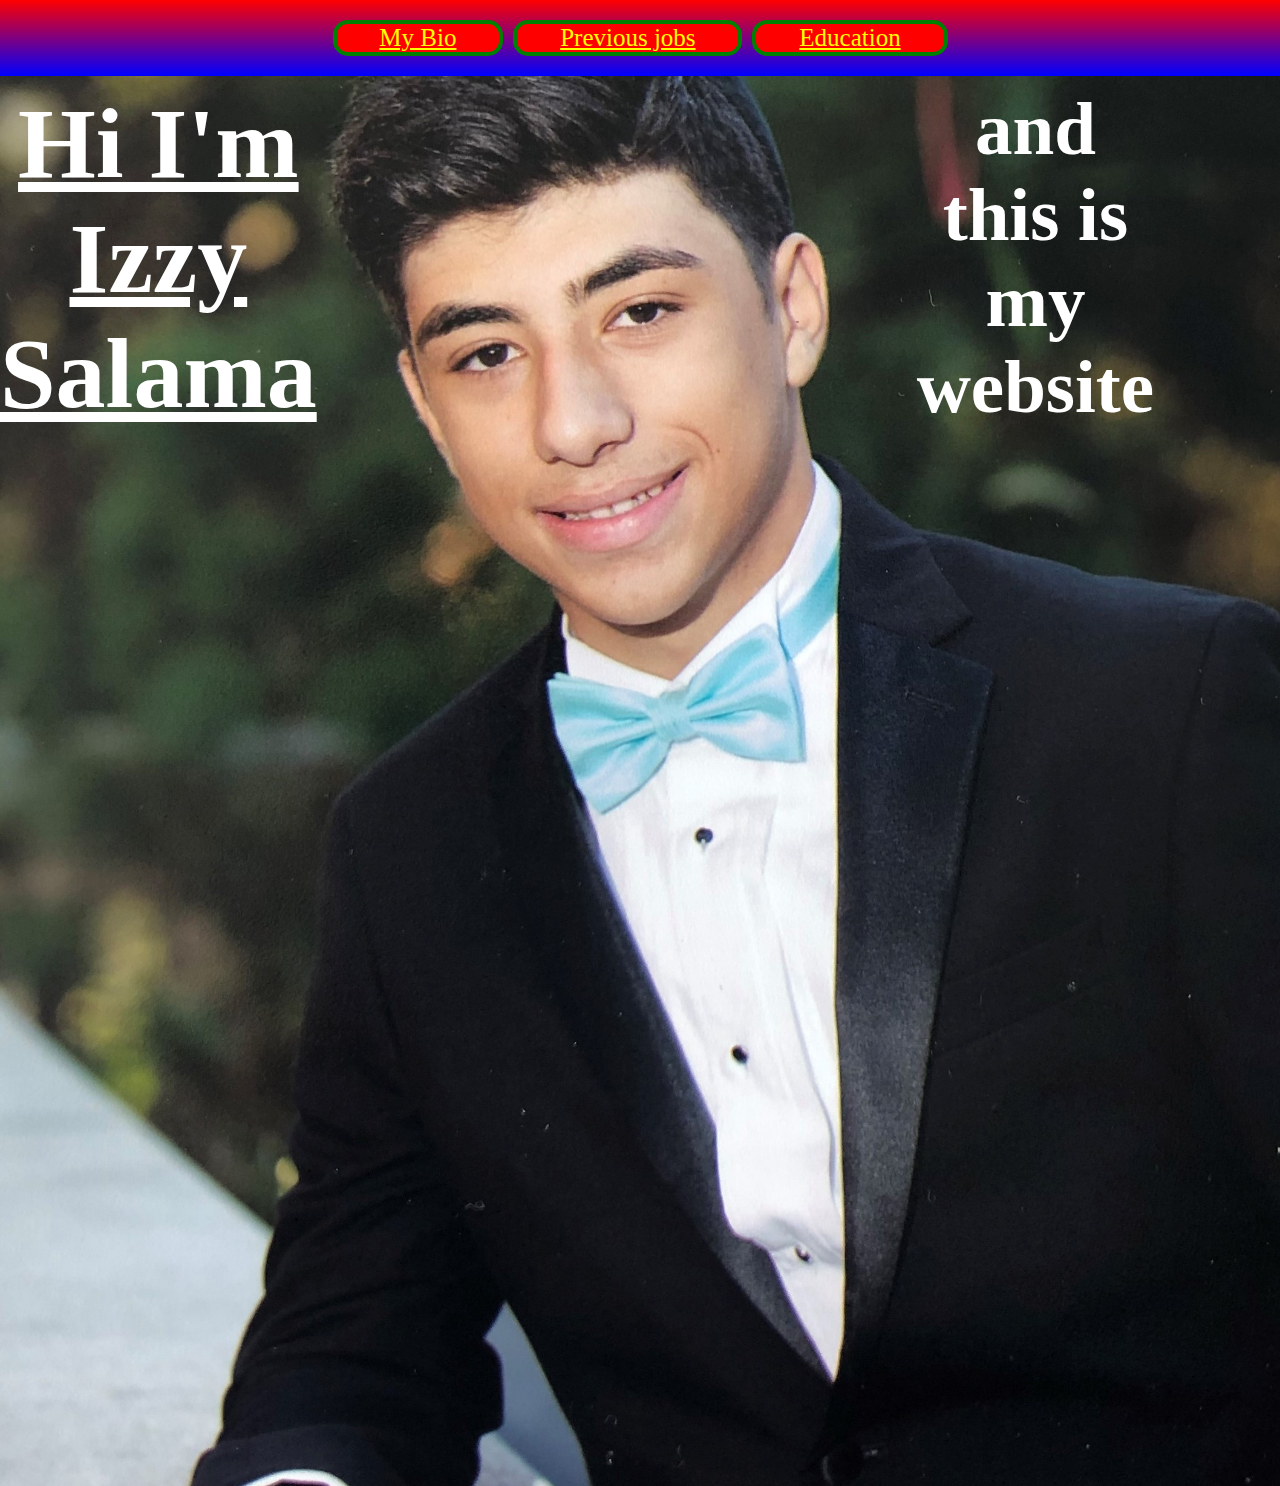
<file: index.html>
<!DOCTYPE html>
<html lang="en">
<head>
    <meta charset="UTF-8">
    <meta name="viewport" content="width=device-width, initial-scale=1.0">
    <meta http-equiv="X-UA-Compatible" content="ie=edge">
   <link rel="stylesheet" href="style.css">
    <title>Izzy's Personal Website</title>
    
</head>
<body>
    <!-- <header>-->
    <header>
        <nav>    
            <a href = "bio.html" class="links">My Bio</a>
            <a href = "jobs.html" class="links">Previous jobs</a>
            <a href = "education.html" class="links">Education</a>
        </nav>
    </header>
     <!-- content -->
     <div class="title1">
<div class="heading"> 
    <h1 id  = "name1"> Hi I'm Izzy Salama </h1>
    <!-- <img src="cb5zf-stsia(1).jpg"> -->
       <h1 id="name2"> and this is my website </h1>
    
</div>
</div>
<!-- <h2 id="Past">Izzy's Bio</h2>
<p class="History" id="bio">
    Hi, I'm Izzy. I'm all about having fun, helping others and living life to the fullest. While I am hardworking and dedicated, I love to have a great time. 
    I love ziplining, swimming, white water rafting and pretty much every kind of outdoor activity. I also LOVE being around others. I'm always laughing and am easy to get along with.
    As a first generation African American young man, I feel I have a responsibility to make the most of being born in the greatest country in the world.
    Being the child of immigrants, I aprreciate how lucky I am to live in a country where I am free to follow my dreams and am fortunate enough to have so many resources.
    I plan to do just that! I will always work hard and do my best. I will become a master coder, a fantastic husband and a loving father. For now, I am a great friend, hardworking student and dedicated brother.
    I love being around others. I am helpful, kind and non-judgemental. I'm happy to help. If ever need someone to listen, I'm here. Thanks for taking 
    the time to visit my wbesite. 
    
    
    
</p>
<div class="side">
    <div id = "myprojects">
       <h2 class="titles">My projects</h2>
       <p class="text" id="projects_and_Achievements">
          I have recetly worked in multiple projects involing either JavaScript, HTML, and CSS. you can access these projects through my github. 
          <a href="https://github.com/izzyASC5?tab=repositories">github</a>
       </p>
    </div>
<div id = "Education">
            <h2  class="titles">Education</h2>
           <p class="text" id="hobbies">I am currently in the eleventh grade. I am on my school's honor roll as well as 
               part of the National Junior Honor Society. 
           </p>
           </div>
</div>
       <h2  class="titles">Previous work experiances </h2>
       <p class="text" id="Previous_jobs"> I have recenty done an internship with AllStar code. There is where I had learned much 
           of my coding skills. I also like to volenteer my time helping meantally disabled people at Child, Adolecent, and Adult Family psychiatry.
           There I would. Organize patient appointments. Maintain patient records. Work closely with office staff to develop policies and procedures. 
           Create computer programs to capture and organize patient visits.  
           Interface with patients and collect demographic information.
        </p>
        <h2 class="titles">My Story</h2>
        <p class="text" id ="Mystory"> 
            Life threw me a few curveballs along the way to becoming a confident, compassionate young man who loves his family, children, science, academic and helping those in need. 
            I had a relatively carefree childhood; making friends came easy to me, and I enjoyed my schoolwork and home life. 
            However, during my early teen years, I entered into a period of shy, awkward self-doubt. 
            I felt alienated, out of place, and uncertain of just about everything in my world. 
            I didn’t seem to fit in anywhere. 
            Although my mother is African, because my complexion is a little lighter, I was told that I wasn’t “Black” enough. 
            Conversely, my caucasion colleagues felt I was too “black”. This led to the inevitable teasing from classmates and, occasionally, bullying. 
            My grades slipped, I became withdrawn and I avoided socializing. Eventually, I lost interest in going to school. 
            During this stage of my life, my grandfather became seriously ill and my mother, already busy working a full-time job on top of raising my three younger siblings and I, had to somehow find time to care for her father. 
            Unimaginably, this trying time became almost unbearable when my mother was involved in a car accident resulting in serious injuries that resulted in her becoming physically disabled.
            As a result, I became even more withdrawn and distant from my family and friends, and my grades slipped further. 
            Nonetheless, this challenging time became a defining moment: I learned about survival and the skills necessary to ensure it.
            My empathic nature took root, bloomed, and grew, and being a faithful son in a time of need, I developed leadership.
        </p> 


    <footer>
        <h2 class="titles"> Contact me </h2>
        <div>
            <p class="footer"> 
                 <a href=""></a>

            </p>
        </div>
        
</footer> -->
        </body>
</html>
</file>
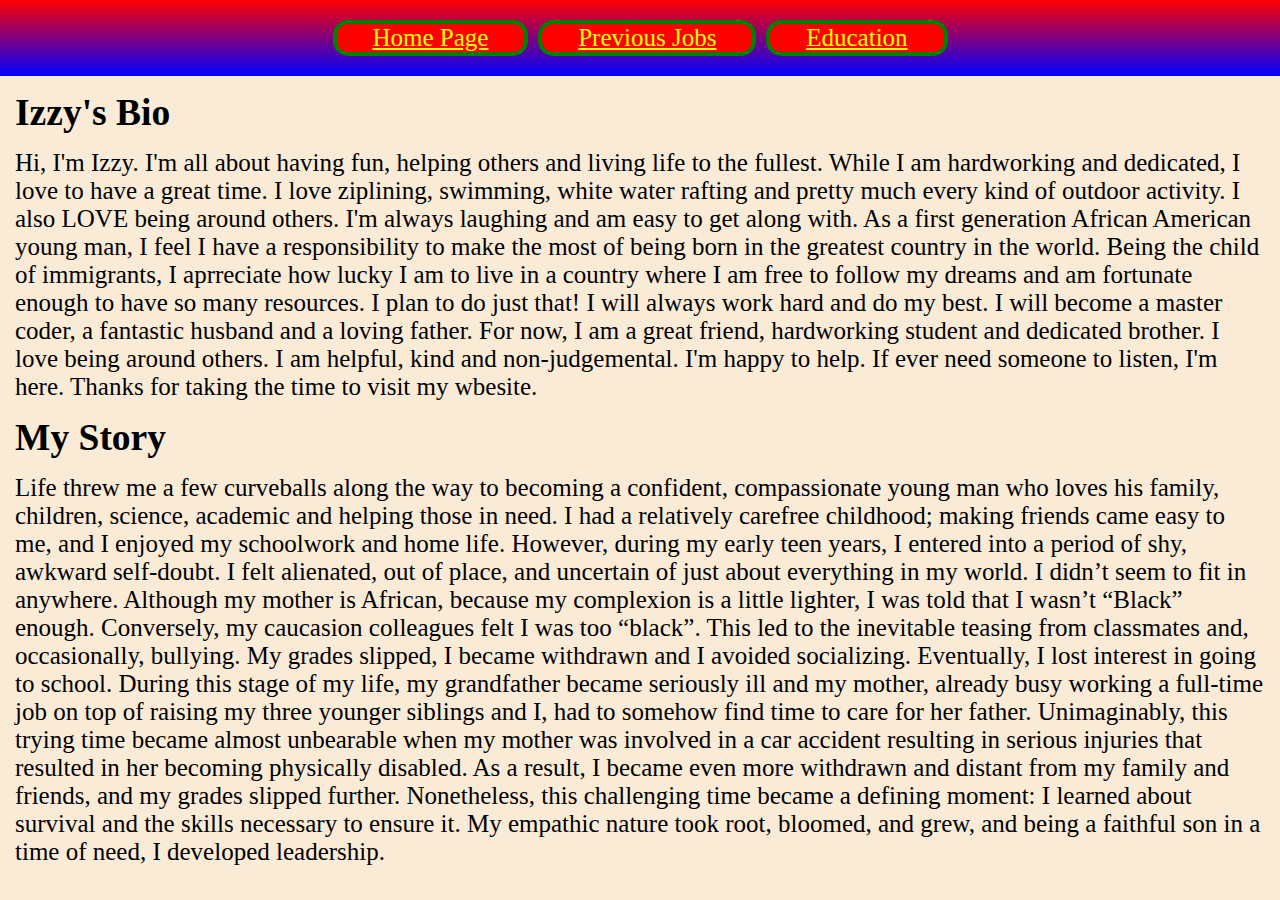
<file: bio.html>
<!DOCTYPE html>
<head>
    <link rel="stylesheet" href="bio.css">
    <title>Izzy's Bio</title>
</head>
<header>
    <nav>    
        <a href = "index.html" class="links">Home Page</a>
        <a href = "jobs.html" class="links">Previous Jobs</a>
        <a href = "education.html" class="links">Education</a>
    </nav>
</header>
<body>

 <h2 id="Past">Izzy's Bio</h2>
<p class="History" id="bio">
    Hi, I'm Izzy. I'm all about having fun, helping others and living life to the fullest. While I am hardworking and dedicated, I love to have a great time. 
    I love ziplining, swimming, white water rafting and pretty much every kind of outdoor activity. I also LOVE being around others. I'm always laughing and am easy to get along with.
    As a first generation African American young man, I feel I have a responsibility to make the most of being born in the greatest country in the world.
    Being the child of immigrants, I aprreciate how lucky I am to live in a country where I am free to follow my dreams and am fortunate enough to have so many resources.
    I plan to do just that! I will always work hard and do my best. I will become a master coder, a fantastic husband and a loving father. For now, I am a great friend, hardworking student and dedicated brother.
    I love being around others. I am helpful, kind and non-judgemental. I'm happy to help. If ever need someone to listen, I'm here. Thanks for taking 
    the time to visit my wbesite. 
    
</p>

<h2 class="titles">My Story</h2>
        <p class="text" id ="Mystory"> 
            Life threw me a few curveballs along the way to becoming a confident, compassionate young man who loves his family, children, science, academic and helping those in need. 
            I had a relatively carefree childhood; making friends came easy to me, and I enjoyed my schoolwork and home life. 
            However, during my early teen years, I entered into a period of shy, awkward self-doubt. 
            I felt alienated, out of place, and uncertain of just about everything in my world. 
            I didn’t seem to fit in anywhere. 
            Although my mother is African, because my complexion is a little lighter, I was told that I wasn’t “Black” enough. 
            Conversely, my caucasion colleagues felt I was too “black”. This led to the inevitable teasing from classmates and, occasionally, bullying. 
            My grades slipped, I became withdrawn and I avoided socializing. Eventually, I lost interest in going to school. 
            During this stage of my life, my grandfather became seriously ill and my mother, already busy working a full-time job on top of raising my three younger siblings and I, had to somehow find time to care for her father. 
            Unimaginably, this trying time became almost unbearable when my mother was involved in a car accident resulting in serious injuries that resulted in her becoming physically disabled.
            As a result, I became even more withdrawn and distant from my family and friends, and my grades slipped further. 
            Nonetheless, this challenging time became a defining moment: I learned about survival and the skills necessary to ensure it.
            My empathic nature took root, bloomed, and grew, and being a faithful son in a time of need, I developed leadership.
        </p> 

</body>
</file>
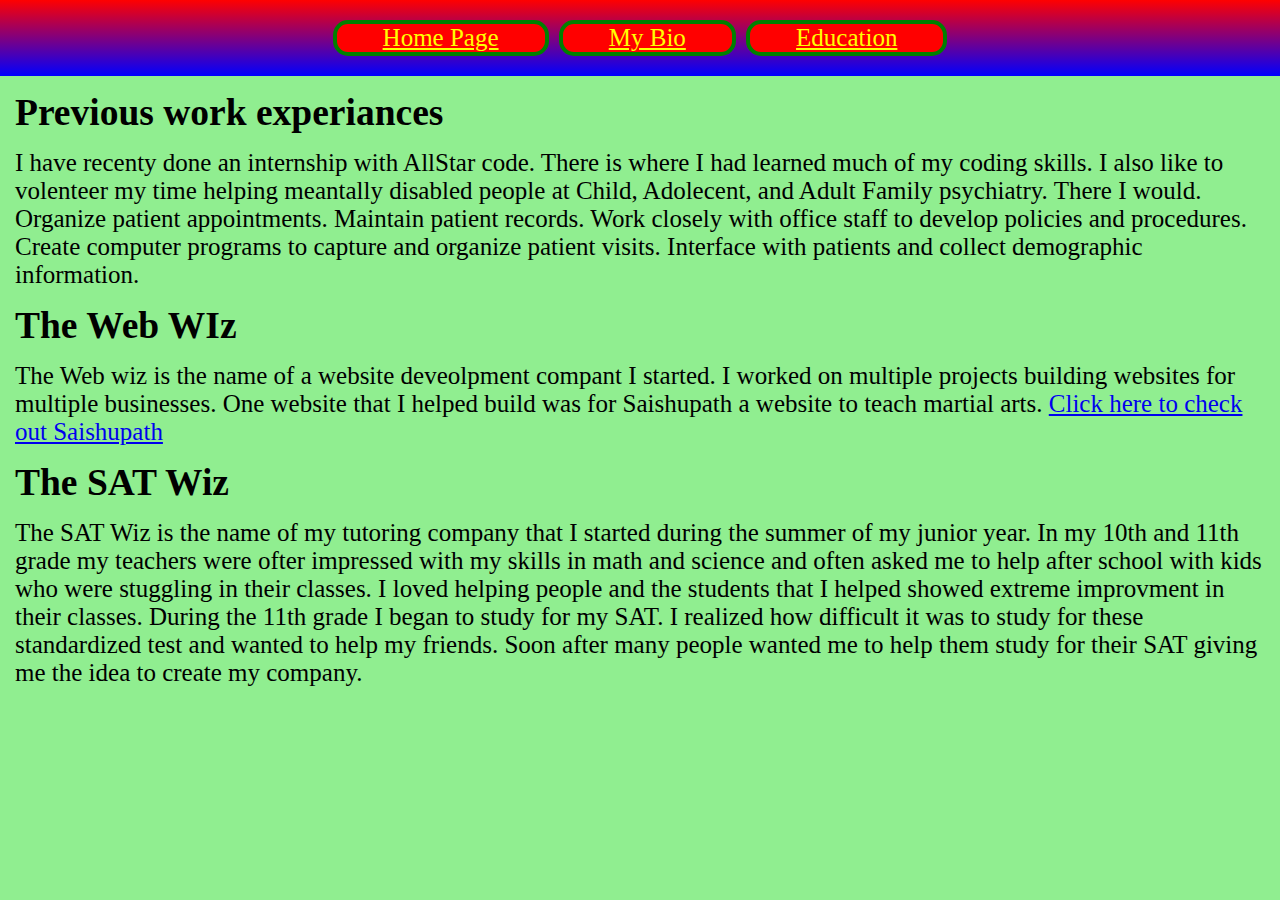
<file: education.html>
<!DOCTYPE html>
<head>
    <link rel="stylesheet" href="jobs.css">
    <title>Izzy's Past Jobs</title>
</head>

<header>
    <nav>    
        <a href = "index.html" class="links">Home Page</a>
        <a href = "bio.html" class="links">My Bio</a>
        <a href = "education.html" class="links">Education</a>
    </nav>
</header>


<body>

<h2  class="titles">Previous work experiances </h2>
<p class="text" id="Previous_jobs"> I have recenty done an internship with AllStar code. There is where I had learned much 
    of my coding skills. I also like to volenteer my time helping meantally disabled people at Child, Adolecent, and Adult Family psychiatry.
    There I would. Organize patient appointments. Maintain patient records. Work closely with office staff to develop policies and procedures. 
    Create computer programs to capture and organize patient visits.  
    Interface with patients and collect demographic information.
 </p>
 <div id = "myprojects">
        <h2 class="titles">The Web WIz</h2>
        <p class="text" id="projects_and_Achievements">
           The Web wiz is the name of a website deveolpment compant I started. 
           I worked on multiple projects building websites for multiple businesses.
           One website that I helped build was for Saishupath a website to teach martial arts.     
           <a href="http://www.saishupath.com">Click here to check out Saishupath</a>
        </p>
     </div>
<h2> The SAT Wiz</h2>
<p>
The SAT Wiz is the name of my tutoring company that I started during the summer of my 
junior year. In my 10th and 11th grade my teachers were ofter impressed with my skills in math and 
science and often asked me to help after school with kids who were stuggling in their classes. 
I loved helping people and the students that I helped showed extreme improvment in their classes. 
During the 11th grade I began to study for my SAT. I realized how difficult it was to study for these 
standardized test and wanted to help my friends. Soon after many people wanted me to help them study for their SAT
giving me the idea to create my company.  
</p>


 </body>
</file>
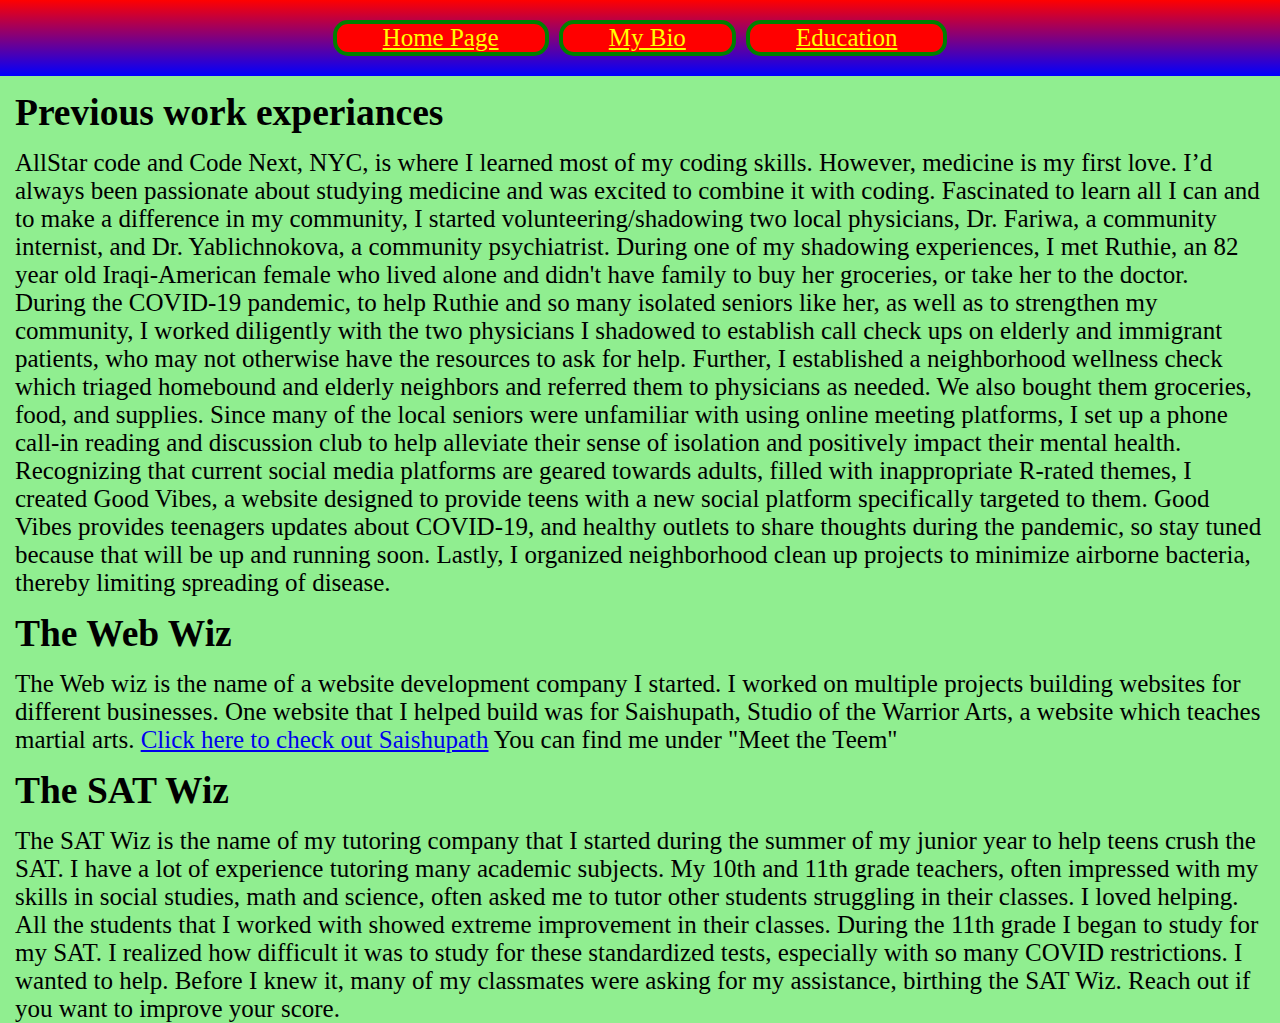
<file: jobs.html>
<!DOCTYPE html>
<head>
    <link rel="stylesheet" href="jobs.css">
    <title>Izzy's Past Jobs</title>
</head>

<header>
    <nav>    
        <a href = "index.html" class="links">Home Page</a>
        <a href = "bio.html" class="links">My Bio</a>
        <a href = "education.html" class="links">Education</a>
    </nav>
</header>


<body>

<h2  class="titles">Previous work experiances </h2>
<p class="text" id="Previous_jobs"> AllStar code and Code Next, NYC, is where I learned most 
   of my coding skills. However, medicine is my first love. I’d always been passionate about studying medicine and was excited to combine it with coding. Fascinated to learn all I can and to make a difference in my community, 
    I started volunteering/shadowing two local physicians, Dr. Fariwa, a community internist, and Dr. Yablichnokova, a community psychiatrist. 
    During one of my shadowing experiences, I met Ruthie, an 82 year old Iraqi-American female who lived alone and didn't have family to buy her groceries, 
    or take her to the doctor. During the COVID-19 pandemic, to help Ruthie and so many isolated seniors like her, as well as to strengthen my community, 
    I worked diligently with the two physicians I shadowed to establish call check ups on elderly and immigrant patients, who may not otherwise have the resources 
    to ask for help. Further, I established a neighborhood wellness check which triaged homebound and elderly neighbors and referred them to physicians as needed. 
    We also bought them groceries, food, and supplies. Since many of the local seniors were unfamiliar with using online meeting platforms, I set up a phone call-in 
    reading and discussion club to help alleviate their sense of isolation and positively impact their mental health. Recognizing that current social media platforms 
    are geared towards adults, filled with inappropriate R-rated themes, I created Good Vibes, a website designed to provide teens with a new social platform specifically 
    targeted to them. Good Vibes provides teenagers updates about COVID-19, and healthy outlets to share thoughts during the pandemic, so stay tuned because that will be up and running soon.
    Lastly, I organized neighborhood clean up projects to minimize airborne bacteria, thereby limiting spreading of disease. 
 </p>
 <div id = "myprojects">
        <h2 class="titles">The Web Wiz</h2>
        <p class="text" id="projects_and_Achievements">
           The Web wiz is the name of a website development company I started.
          I worked on multiple projects building websites for different businesses.
          One website that I helped build was for Saishupath, Studio of the Warrior Arts, a website which teaches martial arts.        
           <a href="http://www.saishupath.com">Click here to check out Saishupath</a> You can find me under "Meet the Teem"
        </p>
     </div>
<h2> The SAT Wiz</h2>
<p>
The SAT Wiz is the name of my tutoring company that I started during the summer of my
junior year to help teens crush the SAT. I have a lot of experience tutoring many academic subjects. My 10th and 11th grade teachers, 
    often impressed with my skills in social studies, math and
science, often asked me to tutor other students struggling in their classes.
I loved helping. All the students that I worked with showed extreme improvement in their classes.
During the 11th grade I began to study for my SAT. I realized how difficult it was to study for these
standardized tests, especially with so many COVID restrictions. I wanted to help. Before I knew it, many of my classmates were asking for my assistance, 
birthing the SAT Wiz. Reach out if you want to improve your score.

</p>


 </body>
</file>
<file: style.css>
*{
    margin: 0;
    padding: 0px;
}
body, html {
    width: 100%;
    height: 100%;
    /* display: flex;
    justify-content: flex-end; */
    background-image: url(cb5zf-stsia\ \(2\).jpg);
    background-repeat: no-repeat;
    height: 25vh;
    background-size: cover; 
    position: relative ;
    color: white;
    font-size: 25px;
    
    /* justify-content: flex-start;
    align-items: flex-start;  */
    /* margin-top: 10px; 
    margin-bottom: 500px; */
}
.logo{
    width: 25px;
    border: 1px solid black;
    border-radius: 15px;
    background-color: pink;

}

nav{
    display: flex;
  width: 50%;
  justify-content : space-between;
  
}
header{
    display: flex;
    justify-content: space-around;
    padding: 15px 15px; 
    background-image: linear-gradient(red, blue)
   
}

h1{
    display: flex;
    justify-content: center;
text-align: center;
    font-size: 100px;
}

.links{
    display:flex;
    flex-direction: column;
    justify-content: center;
    flex: 1 0 auto;
    background-color: red;
    border: 4px solid green;
    color: yellow;
    border-radius: 15px;
    margin: 5px; 
    text-align: center;
}
.title1{
    display: flex;
    justify-content: flex-end;
    width: 400px ;
    color: white;
    font-size: 50px;  
    width: 400px ;
    justify-content: flex-end;
    flex-direction: column;

}
#name1{
    text-decoration: underline;
}
#name2{
  padding-left: 600px;
  font-size: 75px;
}
.heading{
    display: flex;
    height: 100vh;
    color: white;
    font-size: 100px;
    margin-top: 10px; 
    margin-bottom: 500px;
}
h2{
    margin-top:50px;
    text-decoration: underline;
    color: orange;
    font-size: 30px;
}
#bio{
color: blue ;
border:2px solid red;
border-radius: 15px;
font-size: 30px;
margin-bottom: 100px; 

background-image: linear-gradient(blue, green); 

}
#projects_and_Achievements{
    color: black ;
    border:2px solid red;
    border-radius: 15px;
    font-size: 20px;
    background-image: linear-gradient(green, orange); 
    margin-bottom: 100px;
    width: 47vw;
    margin-right: 15px;
    
    
}
    #Previous_jobs{
        color: blue;
        border:2px solid red;
        border-radius: 15px;
        background-color: orange;
        font-size: 20px;
        margin-bottom:50px;
        }
        #hobbies{
            color: blue;
            border:2px solid red;
            border-radius: 15px;
            background-color: orange;
            font-size: 20px;
            justify-content: flex-end;
            padding-left: 10px; 
            align-content: center; 
        }

            #Mystory{
                color:black;
                border:2px solid red;
                border-radius: 15px;
                background-image: linear-gradient(red, yellow);
                font-size: 20px;
                justify-content: flex-end;
                padding-left: 10px; 
                align-content: center; 
                margin-bottom:100px; 
    }
    .side{
        display: flex;
       justify-content: space-around; 
        flex-direction: row; 
        width: 98vw; 
        
    }
.Education{
    display: flex;
    margin-right: 10; 
    padding: 10px;
}




@media (max-width:700px){
    *{
        margin: 0px;
        padding: 0px;
    }
        header {
        flex-direction: column;
        padding:0;
        text-align: center;
        align-self:center;
        justify-content: flex-start;
        justify-content: space around;
        
        }
        nav{
            width:100vw;
            margin: 5px; 
            text-align: center;
        }
    h1{
        font-size: 5vw;
        text-align: center;
        align-items:center;
        flex-direction: row; 
    }
    
    p{
        font-size:5vw;
        height: 30vh; 
        overflow-y: scroll;

    }
    .hero1{
        height: 40vh;
        
    }
}
</file>
<file: bio.css>
*{
    margin: 0px;
    padding:0px;
}
    body{
    padding: none;
    width: 100%;
    height: 100%;
    height: 25vh;
    background-color: antiquewhite ;
    color:black;
    position: relative ;
    
    font-size: 25px;
}
nav{
    display: flex;
  width: 50%;
  justify-content : space-between;
  
}
header{
    display: flex;
    justify-content: space-around;
    padding: 15px 15px; 
    background-image: linear-gradient(red, blue)
   
}
.links{
    display:flex;
    flex-direction: column;
    justify-content: center;
    flex: 1 0 auto;
    background-color: red;
    border: 4px solid green;
    color: yellow;
    border-radius: 15px;
    margin: 5px; 
    text-align: center;
}

p, h2{
    margin: 15px;
}
</file>
<file: jobs.css>
*{
    margin: 0px;
    padding:0px;
}
    body{
    padding: none;
    width: 100%;
    height: 100%;
    height: 25vh;
    background-color: lightgreen ;
    color:black;
    position: relative ;
    
    font-size: 25px;
}
nav{
    display: flex;
  width: 50%;
  justify-content : space-between;
  
}
header{
    display: flex;
    justify-content: space-around;
    padding: 15px 15px; 
    background-image: linear-gradient(red, blue)
   
}
.links{
    display:flex;
    flex-direction: column;
    justify-content: center;
    flex: 1 0 auto;
    background-color: red;
    border: 4px solid green;
    color: yellow;
    border-radius: 15px;
    margin: 5px; 
    text-align: center;
}

p, h2{
    margin: 15px;
}
</file>
